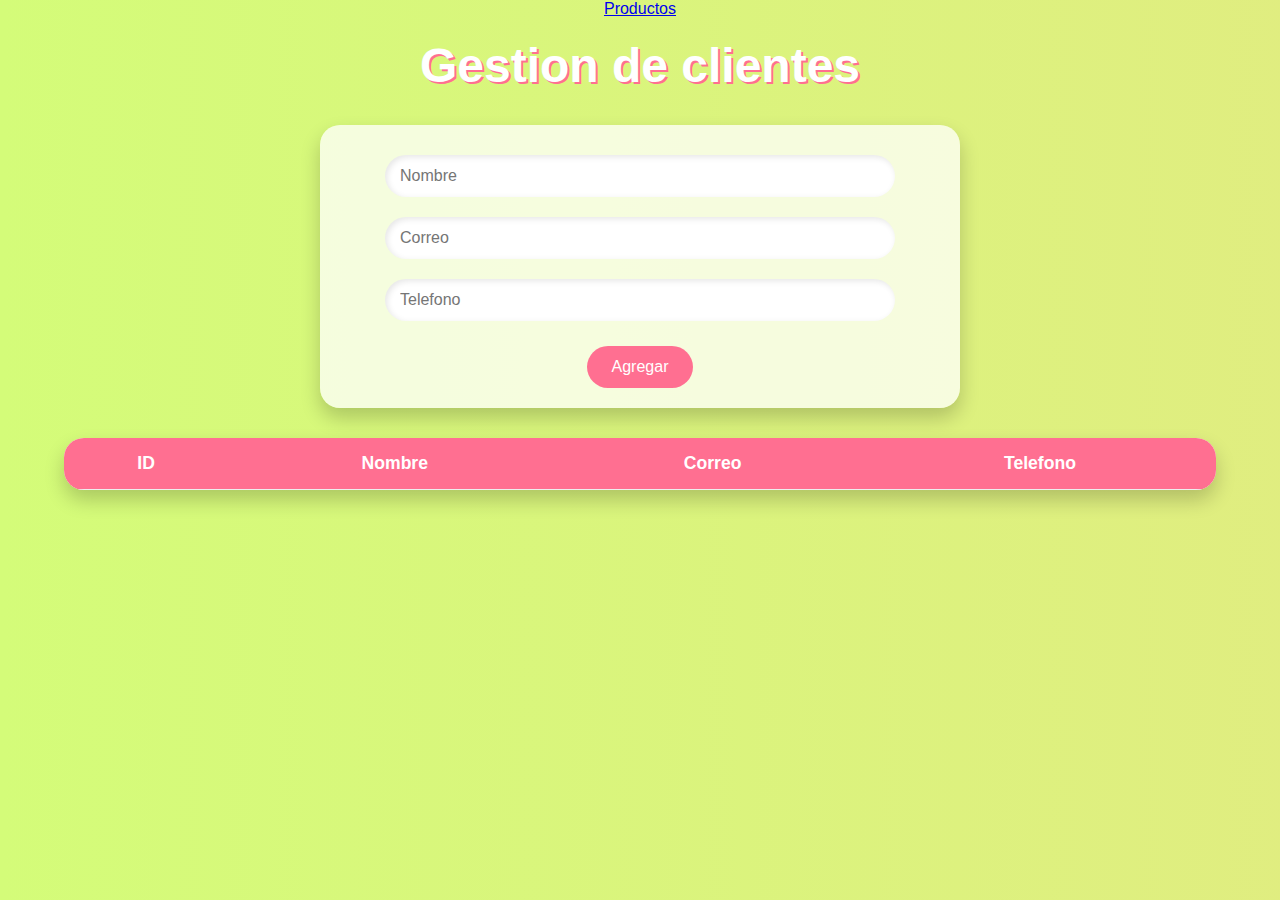
<file: frontend/index.html>
<!DOCTYPE html>
<html lang="en">
<head>
    <meta charset="UTF-8">
    <meta name="viewport" content="width=device-width, initial-scale=1.0">
    <title>Gestion de clientes</title>
    <link rel="stylesheet" href="css/style.css">
        <a href="producto.html" class="enlace-elegante">Productos</a>
</head>
<body>
    <h1>Gestion de clientes</h1>
    <form id="formCliente">
        <input type="text" id="nombre" placeholder="Nombre" required>
        <input type="email" id="email" placeholder="Correo" required >
        <input type="text" id="telefono" placeholder="Telefono" required>
        <button type="submit">Agregar</button>
    </form>

    <table>
        <thead>
            <tr>
                <th>ID</th>
                <th>Nombre</th>
                <th>Correo</th>
                <th>Telefono</th>
            </tr>
        </thead>
        <tbody id="tablaClientes"></tbody>
    </table>
    <script src="js/main.js"></script>
</body>
</html>
</file>
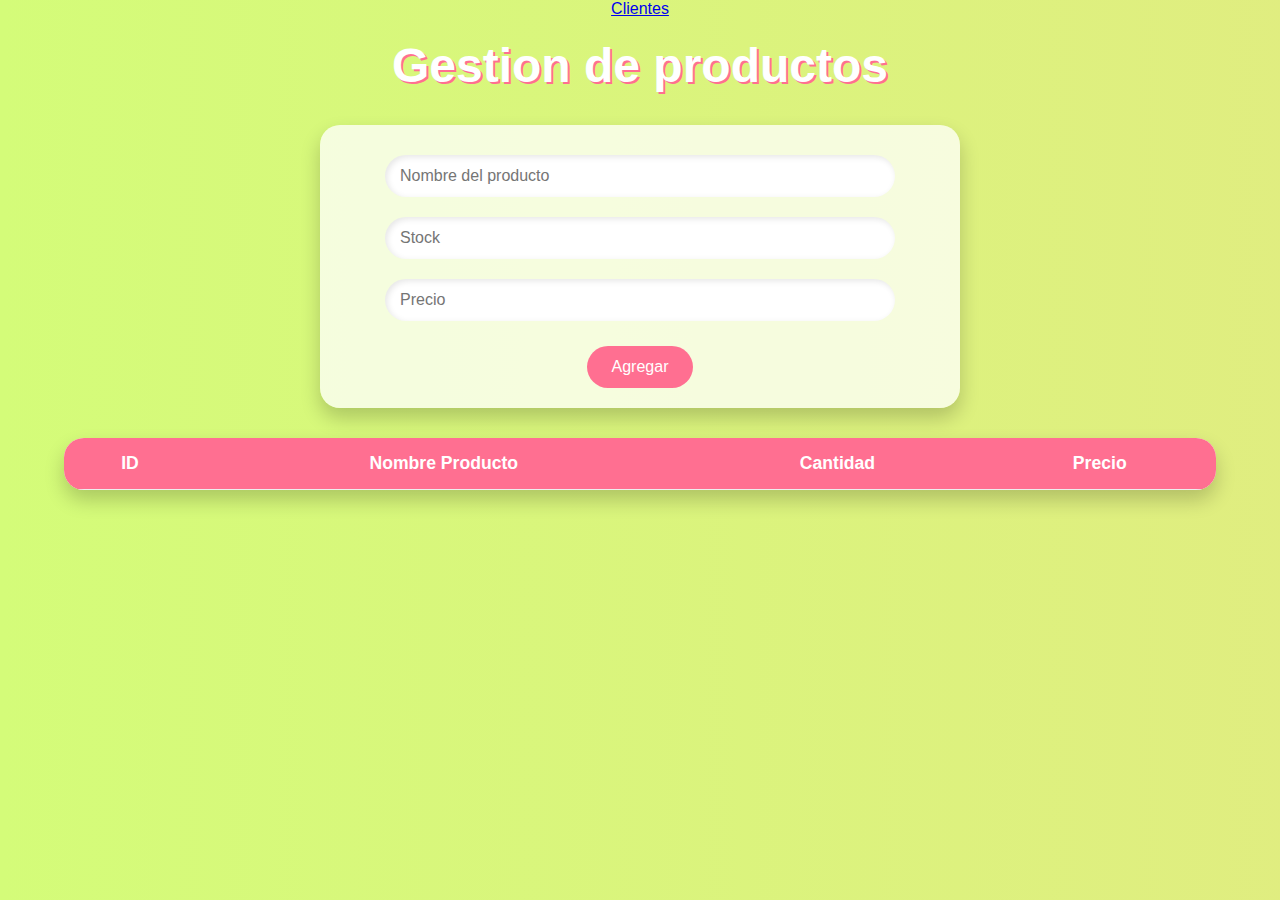
<file: frontend/producto.html>
<!DOCTYPE html>
<html lang="en">
<head>
    <meta charset="UTF-8">
    <meta name="viewport" content="width=device-width, initial-scale=1.0">
    <title>Gestion de Productos</title>
    <link rel="stylesheet" href="css/style.css">
    <a href="index.html" class="enlace-elegante">Clientes</a>
</head>
<body>
    <h1>Gestion de productos</h1>
    <form id="formProducto">
        <input type="text" id="nombre_prod" placeholder="Nombre del producto" required>
        <input type="number" id="stock" placeholder="Stock" required >
        <input type="number" id="precio" placeholder="Precio" required>
        <button type="submit">Agregar</button>
    </form>

    <table>
        <thead>
            <tr>
                <th>ID</th>
                <th>Nombre Producto</th>
                <th>Cantidad</th>
                <th>Precio</th>
            </tr>
        </thead>
        <tbody id="tablaProductos"></tbody>
    </table>
    <script src="js/productoMain.js"></script>
</body>
</html>
</file>
<file: frontend/css/style.css>
body {
    margin: 0;
    padding: 0;
    font-family: 'Comic Sans MS', cursive, sans-serif;
    background: linear-gradient(270deg, #ff9a9e, #fad0c4, #a18cd1, #fbc2eb, #ffdde1, #fccb90, #d4fc79);
    background-size: 2000% 2000%;
    animation: backgroundShift 5s ease infinite;
    color: #333;
    text-align: center;
}

@keyframes backgroundShift {
    0% { background-position: 0% 50%; }
    25% { background-position: 25% 50%; }
    50% { background-position: 50% 50%; }
    75% { background-position: 75% 50%; }
    100% { background-position: 100% 50%; }
}

h1 {
    font-size: 3rem;
    color: #fff;
    text-shadow: 2px 2px #ff6f91;
    margin-top: 20px;
}

form {
    margin: 30px auto;
    padding: 20px;
    background: rgba(255, 255, 255, 0.75);
    border-radius: 20px;
    box-shadow: 0 10px 20px rgba(0,0,0,0.2);
    width: 80%;
    max-width: 600px;
}

input {
    margin: 10px;
    padding: 12px 15px;
    border: none;
    border-radius: 25px;
    box-shadow: inset 2px 2px 6px rgba(0,0,0,0.1);
    font-size: 1rem;
    width: 80%;
}

button {
    margin-top: 15px;
    padding: 12px 25px;
    background: #ff6f91;
    color: white;
    border: none;
    border-radius: 25px;
    cursor: pointer;
    font-size: 1rem;
    transition: transform 0.3s ease, background 0.3s ease;
}

button:hover {
    background: #ff3e6c;
    transform: scale(1.1);
}

table {
    width: 90%;
    margin: 30px auto;
    border-collapse: collapse;
    background: #fff;
    border-radius: 20px;
    overflow: hidden;
    box-shadow: 0 10px 20px rgba(0,0,0,0.2);
}

th, td {
    padding: 15px;
    border-bottom: 1px solid #eee;
}

th {
    background: #ff6f91;
    color: white;
    font-size: 1.1rem;
}

td {
    font-size: 1rem;
    color: #444;
}

tr:hover {
    background-color: #ffe3ed;
}
</file>
